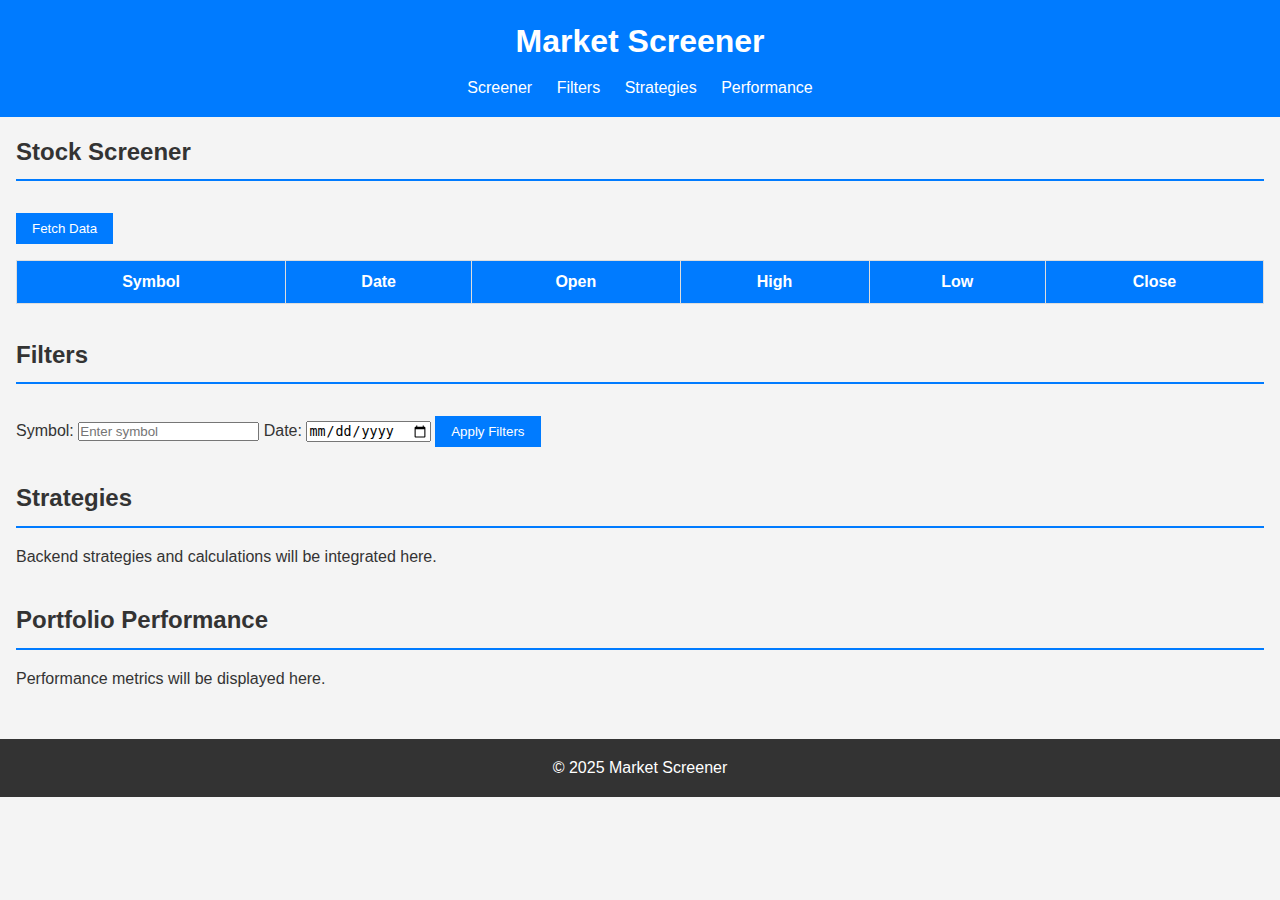
<file: docs/index.html>
<!DOCTYPE html>
<html lang="en">
<head>
  <meta charset="UTF-8">
  <meta name="viewport" content="width=device-width, initial-scale=1.0">
  <title>Market Screener</title>
  <link rel="stylesheet" href="style.css">
</head>
<body>
  <header>
    <h1>Market Screener</h1>
    <nav>
      <ul>
        <li><a href="#screener">Screener</a></li>
        <li><a href="#filters">Filters</a></li>
        <li><a href="#strategies">Strategies</a></li>
        <li><a href="#performance">Performance</a></li>
      </ul>
    </nav>
  </header>

  <main>
    <section id="screener">
      <h2>Stock Screener</h2>
      <div id="screener-container">
        <button id="fetch-data">Fetch Data</button>
        <table id="screener-table">
          <thead>
            <tr>
              <th>Symbol</th>
              <th>Date</th>
              <th>Open</th>
              <th>High</th>
              <th>Low</th>
              <th>Close</th>
            </tr>
          </thead>
          <tbody>
            <!-- Data will be injected here -->
          </tbody>
        </table>
      </div>
    </section>

    <section id="filters">
      <h2>Filters</h2>
      <div id="filters-container">
        <label for="symbol-filter">Symbol:</label>
        <input type="text" id="symbol-filter" placeholder="Enter symbol">
        <label for="date-filter">Date:</label>
        <input type="date" id="date-filter">
        <button id="apply-filters">Apply Filters</button>
      </div>
    </section>

    <section id="strategies">
      <h2>Strategies</h2>
      <p>Backend strategies and calculations will be integrated here.</p>
    </section>

    <section id="performance">
      <h2>Portfolio Performance</h2>
      <p>Performance metrics will be displayed here.</p>
    </section>
  </main>

  <footer>
    <p>&copy; 2025 Market Screener</p>
  </footer>

  <script src="app.js"></script>
</body>
</html>
</file>
<file: docs/style.css>
/* General Reset */
* {
  margin: 0;
  padding: 0;
  box-sizing: border-box;
}

body {
  font-family: Arial, sans-serif;
  line-height: 1.6;
  background-color: #f4f4f4;
  color: #333;
  margin: 0;
  padding: 0;
}

/* Header */
header {
  background: #007bff;
  color: #fff;
  padding: 1rem 0;
  text-align: center;
}

header h1 {
  margin-bottom: 0.5rem;
}

header nav ul {
  list-style: none;
  padding: 0;
}

header nav ul li {
  display: inline;
  margin: 0 10px;
}

header nav ul li a {
  color: #fff;
  text-decoration: none;
}

header nav ul li a:hover {
  text-decoration: underline;
}

/* Main Content */
main {
  padding: 1rem;
}

/* Section Styling */
section {
  margin-bottom: 2rem;
}

section h2 {
  margin-bottom: 1rem;
  border-bottom: 2px solid #007bff;
  padding-bottom: 0.5rem;
}

#screener-container {
  margin-top: 1rem;
}

table {
  width: 100%;
  border-collapse: collapse;
  margin-top: 1rem;
}

table th, table td {
  border: 1px solid #ddd;
  padding: 0.5rem;
  text-align: center;
}

table th {
  background: #007bff;
  color: #fff;
}

button {
  background: #007bff;
  color: #fff;
  border: none;
  padding: 0.5rem 1rem;
  cursor: pointer;
  margin-top: 1rem;
}

button:hover {
  background: #0056b3;
}

/* Footer */
footer {
  text-align: center;
  padding: 1rem 0;
  background: #333;
  color: #fff;
  position: sticky;
  bottom: 0;
}
</file>
